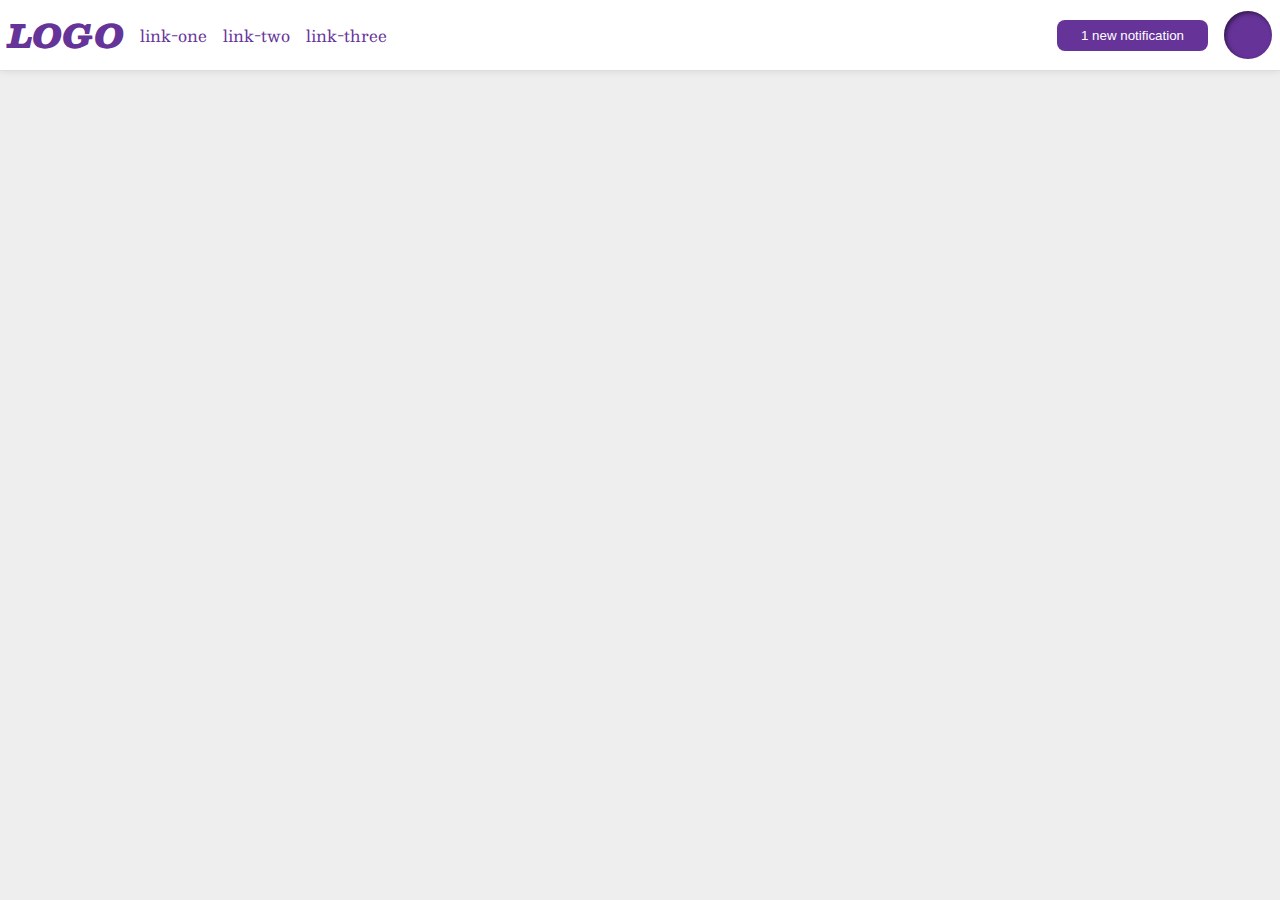
<file: flex/03-flex-header-2/index.html>
<!DOCTYPE html>
<html lang="en">
  <head>
    <meta charset="UTF-8">
    <meta http-equiv="X-UA-Compatible" content="IE=edge">
    <meta name="viewport" content="width=device-width, initial-scale=1.0">
    <title>Flex Header 2</title>
    <link rel="stylesheet" href="style.css">
  </head>
  <body>
    <div class="header">
      <div class="left-side">
        <div class="logo">
          LOGO
        </div>
        <ul class="links">
          <li><a href="https://google.com">link-one</a></li>
          <li><a href="https://google.com">link-two</a></li>
          <li><a href="https://google.com">link-three</a></li>
        </ul>
      </div>
      <div class="right-side">
        <button class="notifications">
          1 new notification
        </button>
        <div class="profile-image"></div>
      </div>
    </div>
  </body>
</html>
</file>
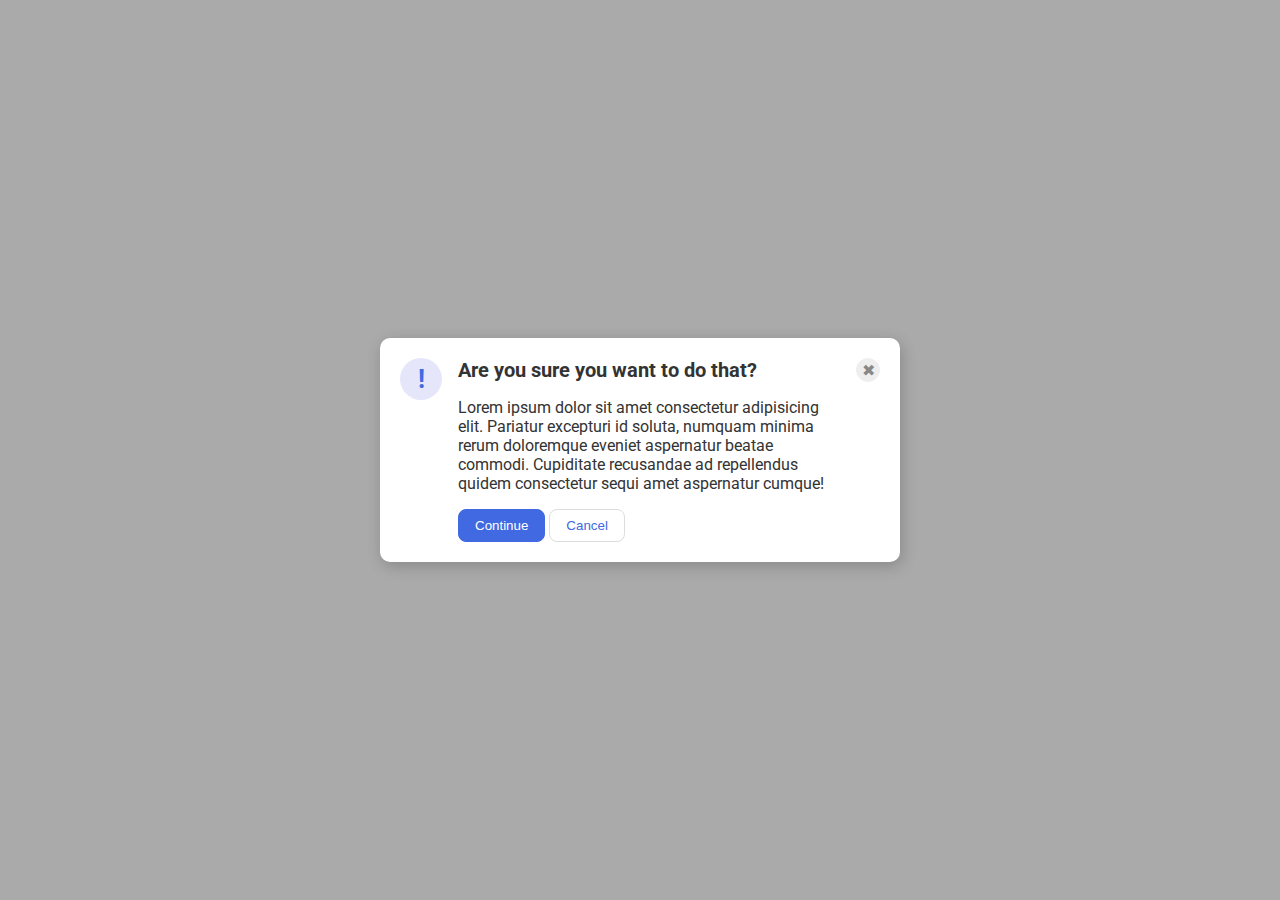
<file: flex/05-flex-modal/index.html>
<!DOCTYPE html>
<html lang="en">
  <head>
    <meta charset="UTF-8">
    <meta http-equiv="X-UA-Compatible" content="IE=edge">
    <meta name="viewport" content="width=device-width, initial-scale=1.0">
    <link rel="stylesheet" href="style.css">
    <title>Modal</title>
  </head>
  <body>
    <div class="modal">
      <div class="icon">!</div>
      <div class="container">
        <div class="header">Are you sure you want to do that?</div>
        <div class="text">Lorem ipsum dolor sit amet consectetur adipisicing elit. Pariatur excepturi id soluta, numquam minima rerum doloremque eveniet aspernatur beatae commodi. Cupiditate recusandae ad repellendus quidem consectetur sequi amet aspernatur cumque!</div>
        <div class="container-buttons">
          <button class="continue">Continue</button>
          <button class="cancel">Cancel</button>
        </div>
      </div>
      <button class="close-button">✖</button>
    </div>
  </body>
</html>
</file>
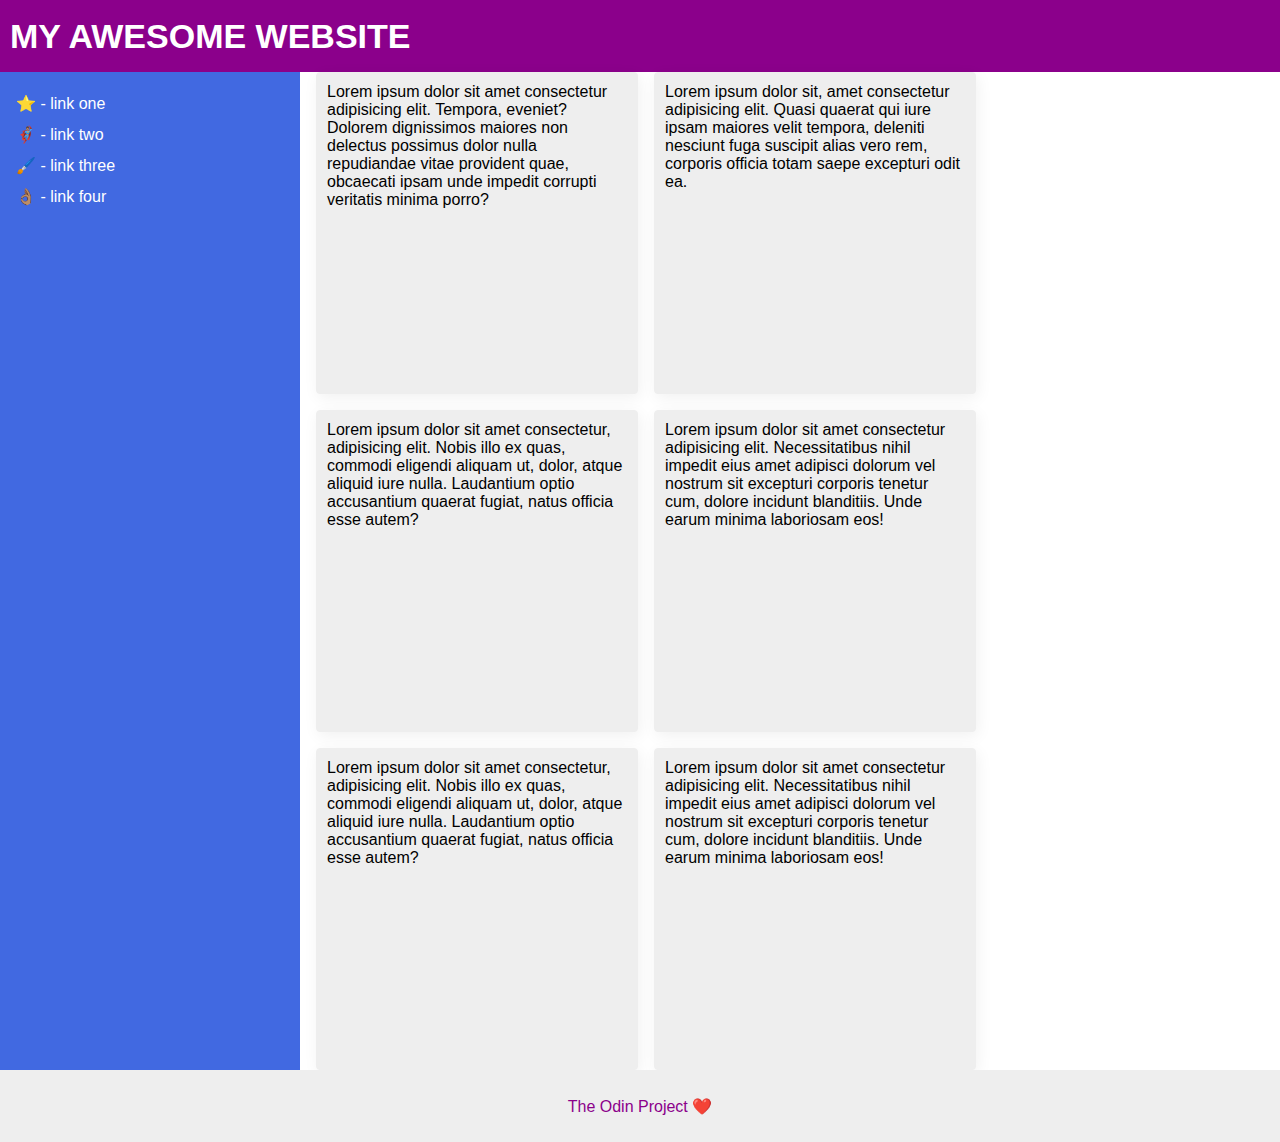
<file: flex/07-flex-layout-2/index.html>
<!DOCTYPE html>
<html lang="en">
  <head>
    <meta charset="UTF-8">
    <meta http-equiv="X-UA-Compatible" content="IE=edge">
    <meta name="viewport" content="width=device-width, initial-scale=1.0">
    <title>The Holy Grail</title>
    <link rel="stylesheet" href="style.css">
  </head>
  <body>
    <div class="header">
      MY AWESOME WEBSITE
    </div>
    
    <div class="content">
      <div class="sidebar">
        <ul>
          <li><a href="#">⭐ - link one</a></li>
          <li><a href="#">🦸🏽‍♂️ - link two</a></li>
          <li><a href="#">🖌️ - link three</a></li>
          <li><a href="#">👌🏽 - link four</a></li>
        </ul>
      </div>

      <div class="cards">
        <div class="card">Lorem ipsum dolor sit amet consectetur adipisicing elit. Tempora, eveniet? Dolorem dignissimos maiores non delectus possimus dolor nulla repudiandae vitae provident quae, obcaecati ipsam unde impedit corrupti veritatis minima porro?</div>
        <div class="card">Lorem ipsum dolor sit, amet consectetur adipisicing elit. Quasi quaerat qui iure ipsam maiores velit tempora, deleniti nesciunt fuga suscipit alias vero rem, corporis officia totam saepe excepturi odit ea.</div>
        <div class="card">Lorem ipsum dolor sit amet consectetur, adipisicing elit. Nobis illo ex quas, commodi eligendi aliquam ut, dolor, atque aliquid iure nulla. Laudantium optio accusantium quaerat fugiat, natus officia esse autem?</div>
        <div class="card">Lorem ipsum dolor sit amet consectetur adipisicing elit. Necessitatibus nihil impedit eius amet adipisci dolorum vel nostrum sit excepturi corporis tenetur cum, dolore incidunt blanditiis. Unde earum minima laboriosam eos!</div>
        <div class="card">Lorem ipsum dolor sit amet consectetur, adipisicing elit. Nobis illo ex quas, commodi eligendi aliquam ut, dolor, atque aliquid iure nulla. Laudantium optio accusantium quaerat fugiat, natus officia esse autem?</div>
        <div class="card">Lorem ipsum dolor sit amet consectetur adipisicing elit. Necessitatibus nihil impedit eius amet adipisci dolorum vel nostrum sit excepturi corporis tenetur cum, dolore incidunt blanditiis. Unde earum minima laboriosam eos!</div>
      </div>
    </div>
    <div class="footer">
      The Odin Project ❤️
    </div>
  </body>
</html>
</file>
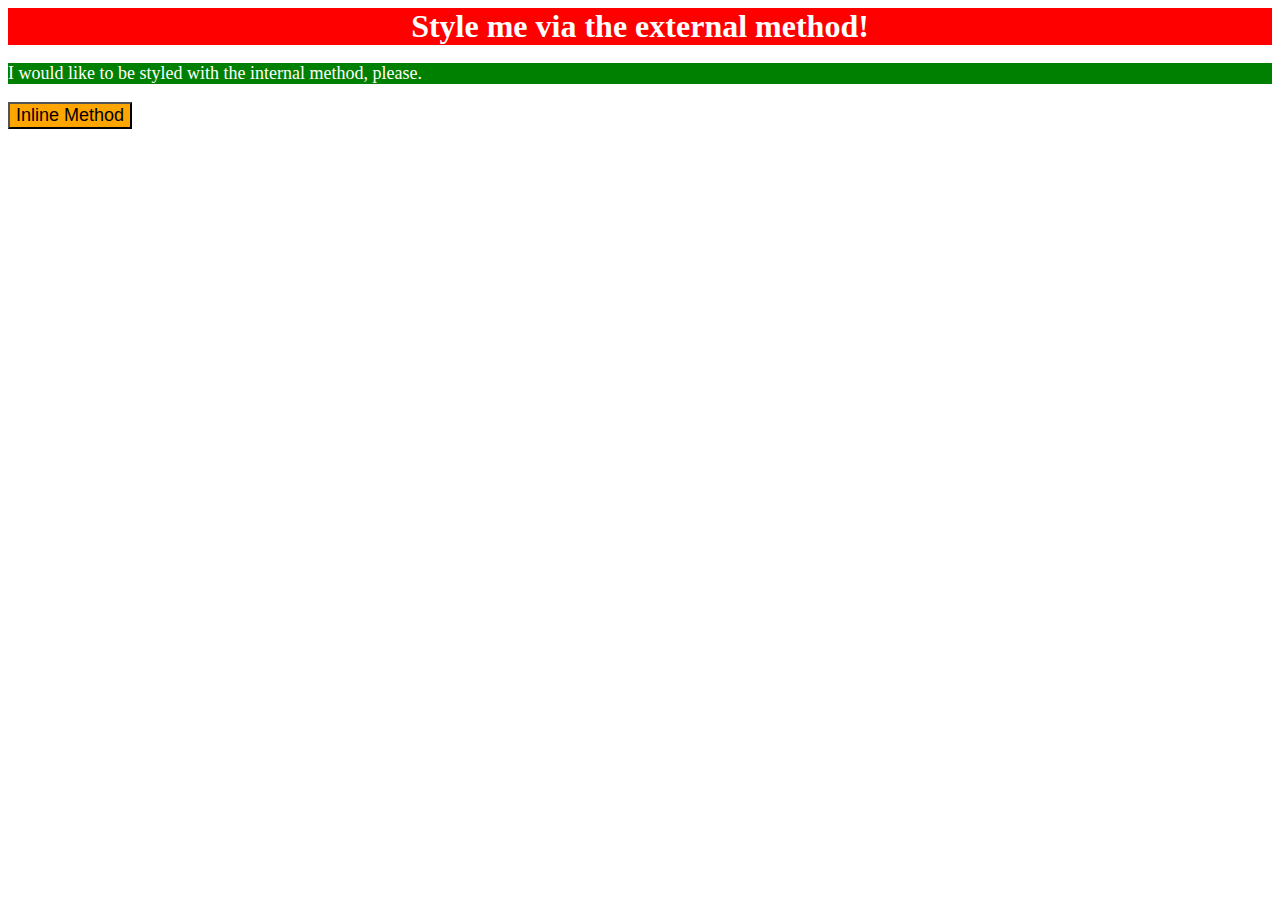
<file: foundations/01-css-methods/index.html>
<!DOCTYPE html>
<html lang="en">
  <head>
    <meta charset="UTF-8">
    <meta http-equiv="X-UA-Compatible" content="IE=edge">
    <meta name="viewport" content="width=device-width, initial-scale=1.0">
    <link rel="stylesheet" href="styles.css">
    <title>Methods for Adding CSS</title>
    <style>
      p {
        background-color: green;
        color: white;
        font-size: 18px;
      }
    </style>
  </head>
  <body>
    <div>Style me via the external method!</div>
    <p>I would like to be styled with the internal method, please.</p>
    <button style="background-color: orange; font-size: 18px;">Inline Method</button>
  </body>
</html>
</file>
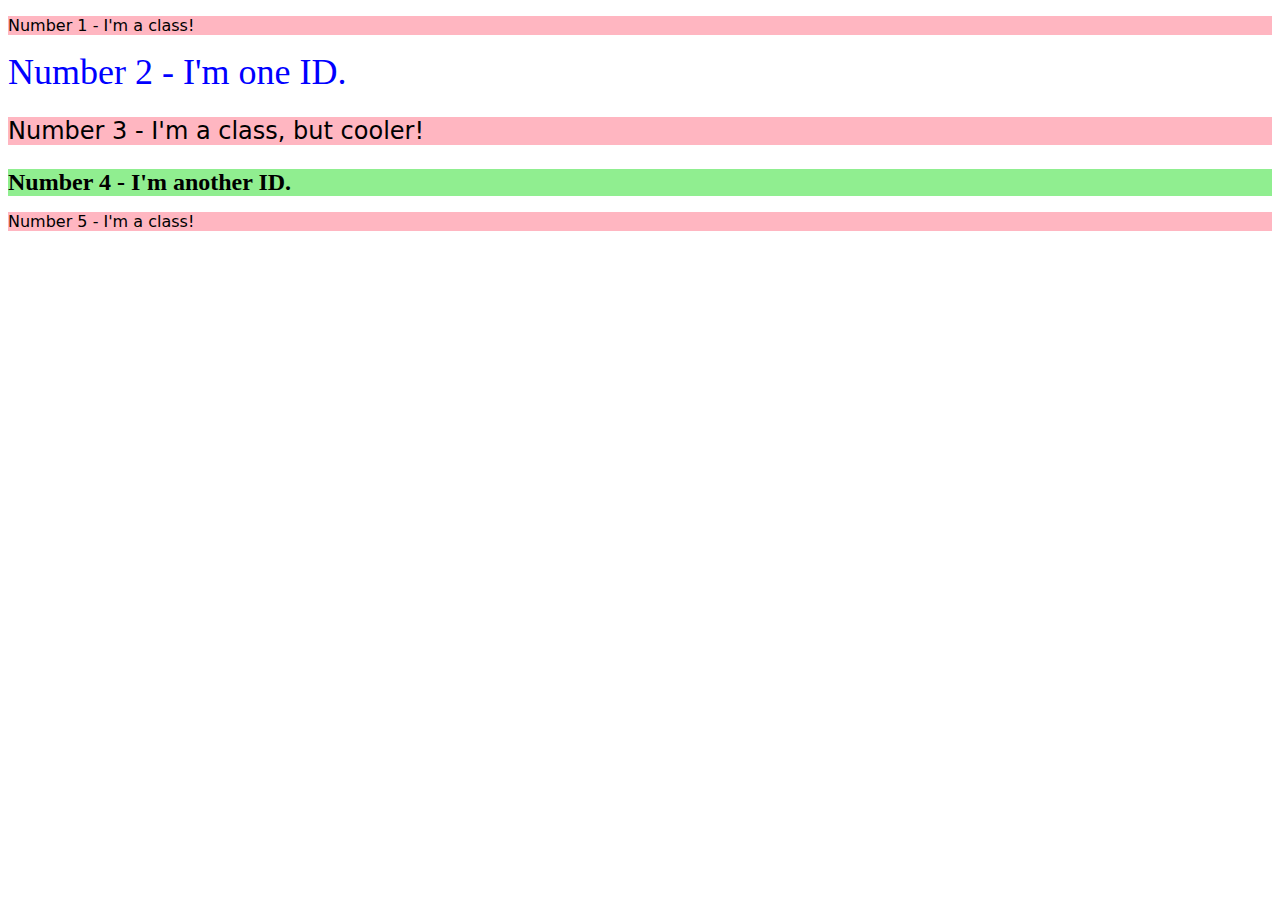
<file: foundations/02-class-id-selectors/index.html>
<!DOCTYPE html>
<html lang="en">
  <head>
    <meta charset="UTF-8">
    <meta http-equiv="X-UA-Compatible" content="IE=edge">
    <meta name="viewport" content="width=device-width, initial-scale=1.0">
    <title>Class and ID Selectors</title>
    <link rel="stylesheet" href="style.css">
  </head>
  <body>
    <p class="odd">Number 1 - I'm a class!</p>
    <div id="second">Number 2 - I'm one ID.</div>
    <p class="odd change-font-size">Number 3 - I'm a class, but cooler!</p>
    <div id="fourth">Number 4 - I'm another ID.</div>
    <p class="odd">Number 5 - I'm a class!</p>
  </body>
</html>
</file>
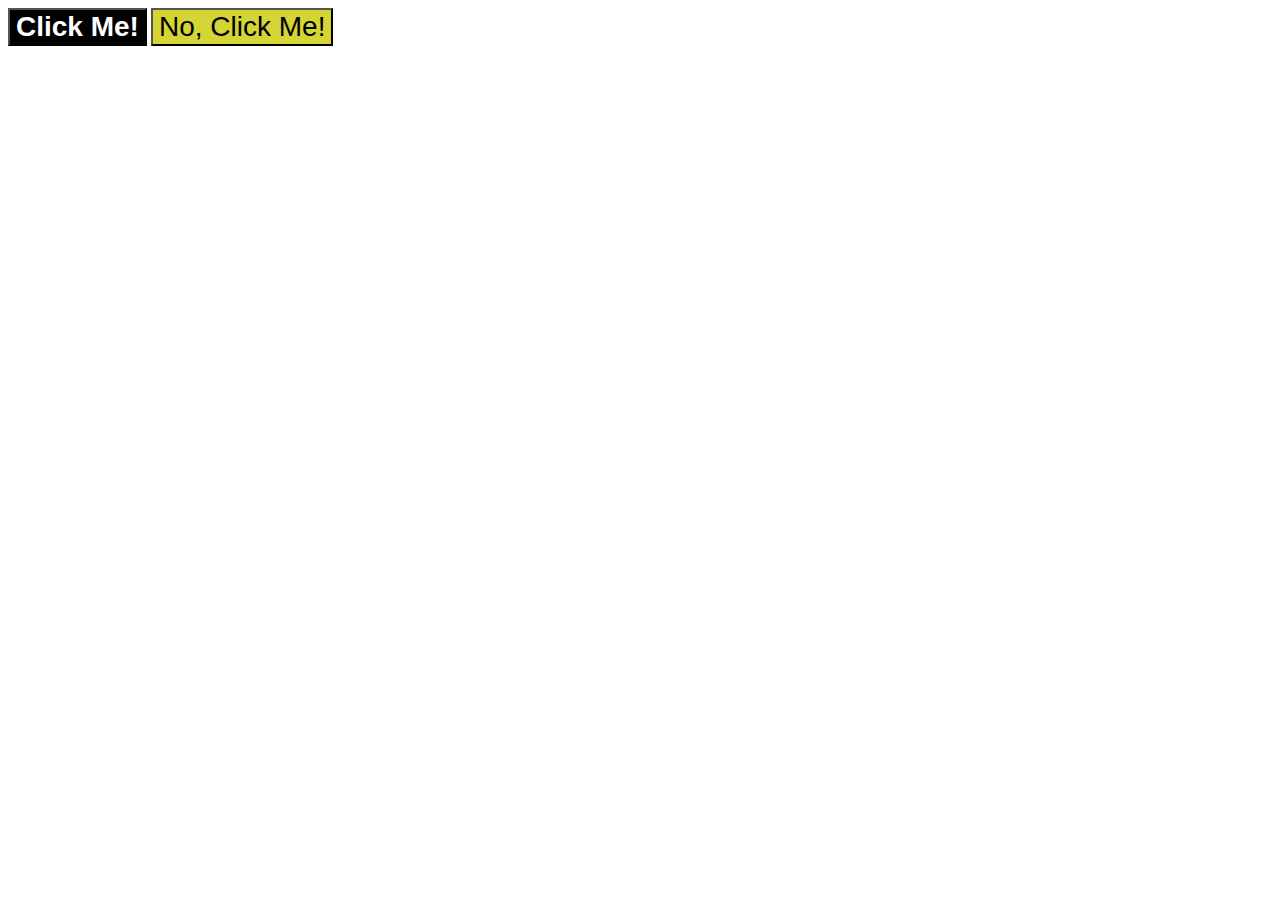
<file: foundations/03-grouping-selectors/index.html>
<!DOCTYPE html>
<html lang="en">
  <head>
    <meta charset="UTF-8">
    <meta http-equiv="X-UA-Compatible" content="IE=edge">
    <meta name="viewport" content="width=device-width, initial-scale=1.0">
    <title>Grouping Selectors</title>
    <link rel="stylesheet" href="style.css">
  </head>
  <body>
    <button class="first">Click Me!</button>
    <button class="second">No, Click Me!</button>
  </body>
</html>
</file>
<file: flex/03-flex-header-2/style.css>
/* this is some magical font-importing.  
you'll learn about it later. */
@import url('https://fonts.googleapis.com/css2?family=Besley:ital,wght@0,400;1,900&display=swap');

body {
  margin: 0;
  background: #eee;
  font-family: Besley, serif;
}

.header {
  background: white;
  border-bottom: 1px solid #ddd;
  box-shadow: 0 0 8px rgba(0,0,0,.1);
  display: flex;
  align-items: center;
  justify-content: space-around;
  padding: 8px;
}

.profile-image {
  background: rebeccapurple;
  box-shadow: inset 2px 2px 4px rgba(0,0,0,.5);
  border-radius: 50%;
  width: 48px;
  height: 48px;
}

.logo {
  color: rebeccapurple;
  font-size: 32px;
  font-weight: 900;
  font-style: italic;
}

button {
  border: none;
  border-radius: 8px;
  background: rebeccapurple;
  color: white;
  padding: 8px 24px;
}

a {
  /* this removes the line under our links */
  text-decoration: none;
  color: rebeccapurple;
}

ul {
  list-style-type: none;
  display: flex;
  gap: 16px;
  padding: 0px;
  margin: 0px;
}

.left-side {
  display: flex;
  margin-right: auto;
  gap: 16px;
  align-items: center;
}

.right-side {
  display: flex;
  margin-left: auto;
  align-items: center;
  gap: 16px;
  align-items: center;
}
</file>
<file: flex/05-flex-modal/style.css>
@import url('https://fonts.googleapis.com/css2?family=Roboto:wght@400;700&display=swap');

html, body {
  height: 100%;
}

body {
  font-family: Roboto, sans-serif;
  margin: 0;
  background: #aaa;
  color: #333;
  /* I'll give you this one for free lol */
  display: flex;
  align-items: center;
  justify-content: center;
}

.modal {
  background: white;
  width: 480px;
  border-radius: 10px;
  box-shadow: 2px 4px 16px rgba(0,0,0,.2);
  display: flex;
  padding: 20px;
  gap: 16px;
}

.container {
  display: flex;
  flex-direction: column;
  gap: 16px;
}

.header {
  font-weight: bold;
  font-size: 20px;
}

.icon {
  color: royalblue;
  font-size: 26px;
  font-weight: 700;
  background: lavender;
  width: 42px;
  flex-shrink: 0;
  height: 42px;
  border-radius: 50%;
  display: flex;
  align-items: center;
  justify-content: center;
}

.close-button {
  background: #eee;
  border-radius: 50%;
  color: #888;
  font-weight: 400;
  font-size: 16px;
  height: 24px;
  width: 24px;
  flex-shrink: 0;
  display: flex;
  align-items: center;
  justify-content: center;
  border: 1px solid #eee;
  padding: 0;
}

button {
  cursor: pointer;
  padding: 8px 16px;
  border-radius: 8px;
}

button.continue {
  background: royalblue;
  border: 1px solid royalblue;
  color: white;
}

button.cancel {
  background: white;
  border: 1px solid #ddd;
  color: royalblue;
}
</file>
<file: flex/07-flex-layout-2/style.css>
body {
  font-family: -apple-system, BlinkMacSystemFont, 'Segoe UI', Roboto, Oxygen, Ubuntu, Cantarell, 'Open Sans', 'Helvetica Neue', sans-serif;
  margin: 0;
  min-height: 100vh;
  display: flex;
  flex-direction: column;
}

.header {
  height: 72px;
  background: darkmagenta;
  color: white;
  font-size: 34px;
  font-weight: 900;
  display: flex;
  justify-content: flex-start;
  align-items: center;
  padding-left: 10px;
}

.footer {
  height: 72px;
  background: #eee;
  color: darkmagenta;
  display: flex;
  justify-content: center;
  align-items: center;
}

.sidebar {
  width: 300px;
  flex-shrink: 0;
  background: royalblue;
  box-sizing: border-box;
}

.card {
  flex: 0 1 auto;
  border: 1px solid #eee;
  box-shadow: 2px 4px 16px rgba(0,0,0,.06);
  border-radius: 4px;
  height: 300px;
  width: 300px;
  background-color: #eee;
  padding: 10px
}

.content {
  flex: 1;
  display: flex;
  gap: 16px;
  align-items: stretch;
}

.cards {
  flex: auto;
  display: flex;
  align-items: center;
  align-content: center;
  flex-wrap: wrap;
  gap: 16px;
}

ul {
  list-style-type: none;
  padding: 0px;
  padding-left: 10px;
}

a {
  text-decoration: none;
  color: white;
}

li {
  padding: 6px;
}
</file>
<file: foundations/01-css-methods/styles.css>
div {
    background-color: red;
    color: white;
    font-size: 32px;
    text-align: center;
    font-weight: bold;
}
</file>
<file: foundations/02-class-id-selectors/style.css>
.odd {
    background-color: lightpink;
    font-family: Verdana, "DejaVu Sans", sans-serif;
}

#second {
    color: blue;
    font-size: 36px;
}

.change-font-size {
    font-size: 24px;
}

#fourth {
    background-color: lightgreen;
    font-size: 24px;
    font-weight: bold;
}
</file>
<file: foundations/03-grouping-selectors/style.css>
.first {
    background-color: #000000;
    color: rgb(255, 255, 255);
    font-weight: bold;
}

.second {
    background-color: hsl(60, 65%, 52%);
}

.first, .second {
    font-size: 28px;
    font-family: Helvetica, "Times New Roman", sans-serif;
}
</file>
